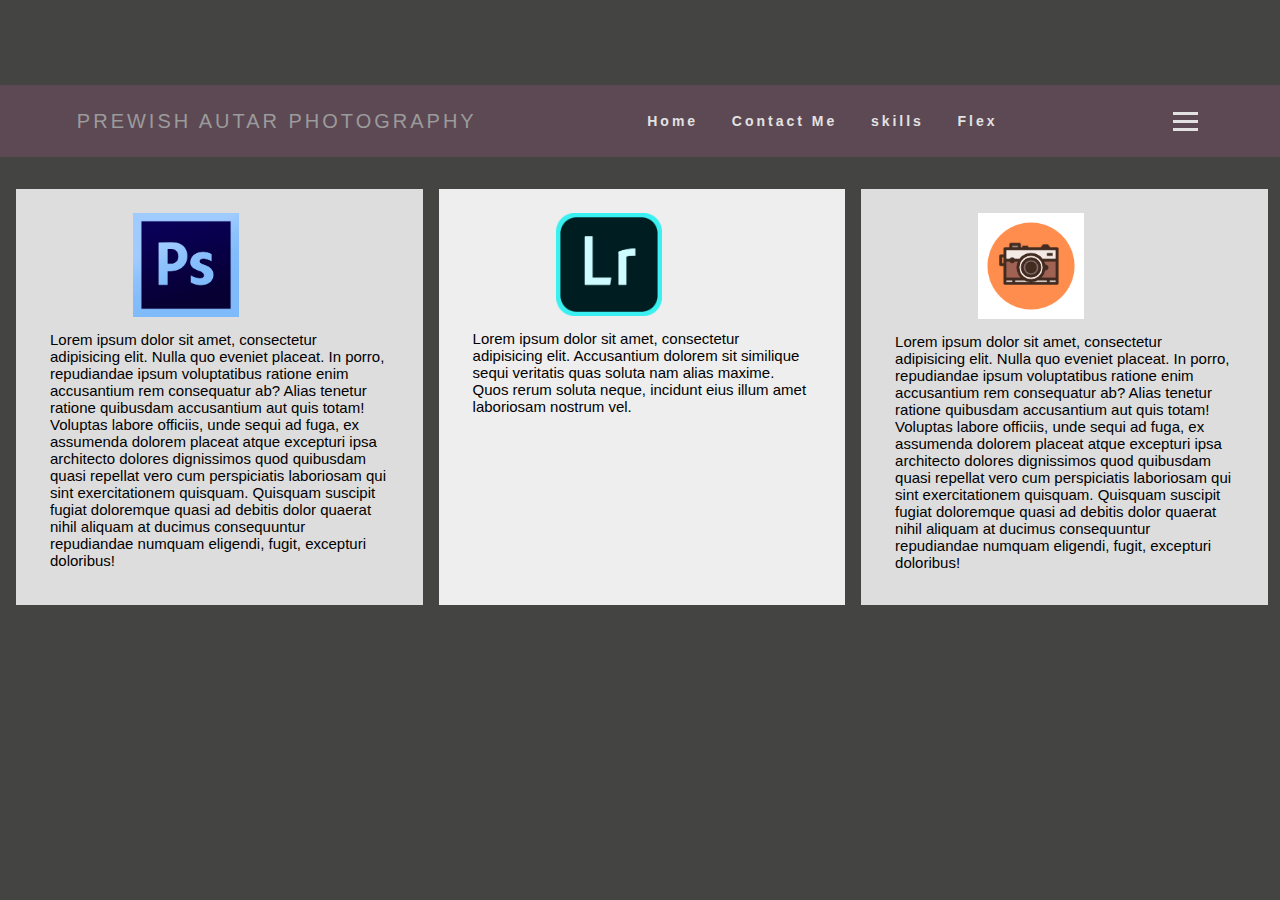
<file: website/gallery.html>
<!DOCTYPE html>
<html>
<head>
	<meta name="viewport" content="width=device-width, initial-scale=1">
	<meta name="viewport" content="width=device-width, intitial-scale=1.0">
	<meta http-equiv="X-UA-Compatible" content="ie=edge">
	<link rel="stylesheet" href="./css/style.css">
	<title>Prewish</title>
</head>

<html>

<body>
<nav>
	<div class="logo">
		<h4> Prewish Autar Photography </h4>
	</div>
	<ul class="nav-links">
		<li>
			<a href= "index.html">Home</a>
		</li>
		<li>
			<a href= "contact.html">Contact Me</a>
		</li>
		<li>
			<a href= "gallery.html">skills</a>
		</li>
		<li>
			<a href= "grid.html">Flex</a>
		</li>
	</ul>
	<div class="burger">
		<div clas="line1"></div>
		<div clas="line2"></div>
		<div clas="line3"></div>
	</div>
</nav>



<div class="wrapper">
	<div class="box">
		<div class="icon"><img src="./img/photoshop.jpg"></div>
		<p>Lorem ipsum dolor sit amet, consectetur adipisicing elit. Nulla quo eveniet placeat. In porro, repudiandae ipsum voluptatibus ratione enim accusantium rem consequatur ab? Alias tenetur ratione quibusdam accusantium aut quis totam!
			Voluptas labore officiis, unde sequi ad fuga, ex assumenda dolorem
			placeat atque excepturi ipsa architecto dolores dignissimos quod quibusdam quasi repellat vero cum perspiciatis laboriosam qui sint exercitationem quisquam. Quisquam suscipit fugiat doloremque quasi ad debitis dolor quaerat nihil aliquam
			at ducimus consequuntur repudiandae numquam eligendi, fugit, excepturi doloribus!</p>
	</div>
	<div class="box">
		<div class="icon"><img src="./img/lightroom.jpg"><br></div>
		<p>Lorem ipsum dolor sit amet, consectetur adipisicing elit. Accusantium dolorem sit similique sequi veritatis quas soluta nam alias maxime. Quos rerum soluta neque, incidunt eius illum amet laboriosam nostrum vel.</p>
	</div>

	<div class="box">
		<div class="icon"><img src="./img/cam.jpg"></div>
		<p>Lorem ipsum dolor sit amet, consectetur adipisicing elit. Nulla quo eveniet placeat. In porro, repudiandae ipsum voluptatibus ratione enim accusantium rem consequatur ab? Alias tenetur ratione quibusdam accusantium aut quis
			totam! Voluptas labore officiis, unde sequi ad fuga, ex assumenda dolorem placeat atque excepturi ipsa architecto dolores dignissimos quod quibusdam quasi repellat vero cum perspiciatis laboriosam qui sint exercitationem quisquam.
			Quisquam suscipit fugiat doloremque quasi ad debitis dolor quaerat nihil aliquam at ducimus consequuntur repudiandae numquam eligendi, fugit, excepturi doloribus!</p>
	</div>






<script src="app.js"></script>


</body>
</html>
</file>
<file: website/css/style.css>
*{margin: 0px;
    padding: 0px;
    box-sizing: border-box;
}


nav{
    display: flex;
    justify-content: space-around;
    align-items: center;
    min-height: 8vh;
    background-color: #5D4954;
    font-family: consmic sans, sans-serif;
}

.logo{
    color: rgb(226, 226, 226);
    text-transform: uppercase;
    letter-spacing: 3px;
    font-size: 20px;
}


.nav-links{
    display:flex;;
    justify-content: space-around;
    width: 30%
}


.nav-links li{
    list-style: none;
}



.nav-links a{
    color: rgb(226, 226, 226);
    text-decoration: none;
    letter-spacing: 3px;
    font-weight: bold;
    font-size: 14px;
}

.burger{
    display: none;
    cursor: pointer;
}

.burger div{
    width: 25px;
    height: 3px;
    background-color: rgb(226, 226, 226);
    margin: 5px;
    transition: all 0.3s ease;
}


@media screen and (max-width:1024px;){
    .nav-links{
        width: 60%;
    }
}

@media screen and (max-width:768px){
    body{
        overflow-x: hidden;
    }
    .nav-links{
        position: absolute;
        right: 0px;
        height: 92vh;
        top: 8vh;
        background-color: #5D4954;
        display: flex;
        flex-direction: column;
        align-items: center;
        width: 50%;
        transform: translatex(100%);
        transition: transform 0.5s ease-in
    }
    .nav-links li{
        opacity:;
    }
}
.burger{
    display: block;
}

.nav-active{
    transform: translatex(0%);
}

@keyframes navLinkFade{
    from{ opacity= 0;
        transform: translatex(50px);
    }
    to{
        opacity: 1;
        transform: translatex(0px);
    }
}


.toggle.line1{transform: rotate(-45deg) translate(-5px, 6px);
}

.toggle.line2{ opacity: 0;
}

.toggle.line3{ rotate(-45deg) translate(-5px, -6px);
}


}


.prev, .next {
    cursor: pointer;
    position: absolute;
    top: 50%;
    width: auto;
    padding: 16px;
    margin-top: -22px;
    color: white;
    font-weight: bold;
    font-size: 18px;
    transition: 0.6s ease;
    border-radius: 0 3px 3px 0;
    user-select: none;
}

.next {
    right: 0;
    border-radius: 3px 0 0 3px;
}

.prev:hover, .next:hover {
    background-color: rgba(0,0,0,0.8);
}

.dot {
    cursor: pointer;
    height: 15px;
    width: 15px;
    margin: 0 2px;
    background-color: #bbb;
    border-radius: 50%;
    display: inline-block;
    transition: background-color 0.6s ease;
}

.active, .dot:hover {
    background-color: #717171;
}

/* Fading animation */
.fade {
    -webkit-animation-name: fade;
    -webkit-animation-duration: 1.5s;
    animation-name: fade;
    animation-duration: 1.5s;
}

@-webkit-keyframes fade {
    from {opacity: .4}
    to {opacity: 1}
}

@keyframes fade {
    from {opacity: .4}
    to {opacity: 1}
}

/* On smaller screens, decrease text size */
@media only screen and (max-width: 300px) {

    .prev, .next,.text {font-size: 11px}
}

.button{
    height:38px;
    background:#e8491d;
    border:0;
    padding-left:20px;
    padding-right:20px;
    color:#ffffff;
}


.geheel{
    display: flex;}

.prices{
    background-color: lightgrey;
    width: 57%;
    border: 0px solid gray;
    padding: 25px;
    margin: 25px;
}



.geheel{
    display: flex;}
.overMy{
    background-color: lightgrey;

    border: 0px solid gray;
    padding: 20px;
    margin: 20px;
    margin-right:15px;
}
.overMy, h3 {  font-family: consmic sans, sans-serif;
    font-size: 20px;
    padding-bottom: 5px;
    padding: 10px 40px 10px 10px;
}

.overMy, p {  font-family: consmic sans, sans-serif;
    font-size: 15px;
    padding: 10px 10px 10px 10px;

}


 .overMy img { padding-right: 20px;
 }

.contact{
    background-color: lightgrey;
width: 48%;
    border: 0px solid gray;
    padding: 20px;
    margin-top: 23px;
    margin-right:30px;
    margin-left: 30px;
    margin-bottom: 30px;
    padding-bottom: 10px;
}
 @media screen and ( max-width:900px){
    .geheel {
        display: flex;
        flex-direction: column;
        width: 100%;
    }
    .overMij{
        width: 100%;
     }
    .contact{ width: 93%;
    }
}



/* form */
body {
    background-color: #444442;
    padding-top: 85px;
}

h1 {
    font-family: 'Poppins', sans-serif, 'arial';
    font-weight: 600;
    font-size: 72px;
    color: white;
    text-align: center;
}

h4 {
    font-family: 'Roboto', sans-serif, 'arial';
    font-weight: 400;
    font-size: 20px;
    color: #9b9b9b;
    line-height: 1.5;
}

/* ///// inputs /////*/

input:focus ~ label, textarea:focus ~ label, input:valid ~ label, textarea:valid ~ label {
    font-size: 0.75em;
    color: #999;
    top: -5px;
    -webkit-transition: all 0.225s ease;
    transition: all 0.225s ease;
}

.styled-input {
    float: left;
    width: 293px;
    margin: 1rem 0;
    position: relative;
    border-radius: 4px;
}

@media only screen and (max-width: 768px){
    .styled-input {
        width:100%;
    }
}

.styled-input label {
    color: #999;
    padding: 1.3rem 30px 1rem 30px;
    position: absolute;
    top: 10px;
    left: 0;
    -webkit-transition: all 0.25s ease;
    transition: all 0.25s ease;
    pointer-events: none;
}

.styled-input.wide {
    width: 650px;
    max-width: 100%;
}

input,
textarea {
    padding: 30px;
    border: 0;
    width: 100%;
    font-size: 1rem;
    background-color: #2d2d2d;
    color: white;
    border-radius: 4px;
}

input:focus,
textarea:focus { outline: 0; }

input:focus ~ span,
textarea:focus ~ span {
    width: 100%;
    -webkit-transition: all 0.075s ease;
    transition: all 0.075s ease;
}

textarea {
    width: 100%;
    min-height: 15em;
}

.input-container {
    width: 650px;
    max-width: 100%;
    margin: 20px auto 25px auto;
}
select {padding: 30px;
border: 0;
width: 100%;
font-size: 1rem;
background-color: #2d2d2d;
color: white;
border-radius: 4px;}

button {
    float: right;
    padding: 7px 35px;
    border-radius: 60px;
    display: inline-block;
    background-color: #4b8cfb;
    color: white;
    font-size: 18px;
    cursor: pointer;
    box-shadow: 0 2px 5px 0 rgba(0,0,0,0.06),
    0 2px 10px 0 rgba(0,0,0,0.07);

    margin-bottom: 1em;
}

.submit-btn:hover {
    transform: translateY(1px);
    box-shadow: 0 1px 1px 0 rgba(0,0,0,0.10),
    0 1px 1px 0 rgba(0,0,0,0.09);
}

@media (max-width: 768px) {
    .submit-btn {
        width:100%;
        float: none;
        text-align:center;
    }
}

input[type=checkbox] + label {
    color: #ccc;
    font-style: italic;
}

input[type=checkbox]:checked + label {
    color: #f00;
    font-style: normal;
}




.wrapper{
    display:grid;
    grid-template-columns: 33% 33% 33%;
    margin-top:2em;
    margin-left: 1em;
    margin-right: 2em;
    margin-bottom: 2ev;

    grid-gap:1em;
}

.wrapper > div{
    background:#eee;
    padding:1.5em;
}
.wrapper > div:nth-child(odd){
    background:#ddd;
}
.wrapper img{ position: center;
    width: 40%;
}
.icon{margin-left: 26%;}

@media screen and (max-width:768px){
    .wrapper {
        display: flex;
        flex-direction: column;
       }
    .box{ margin-bottom: 3%;}
    }
</file>
